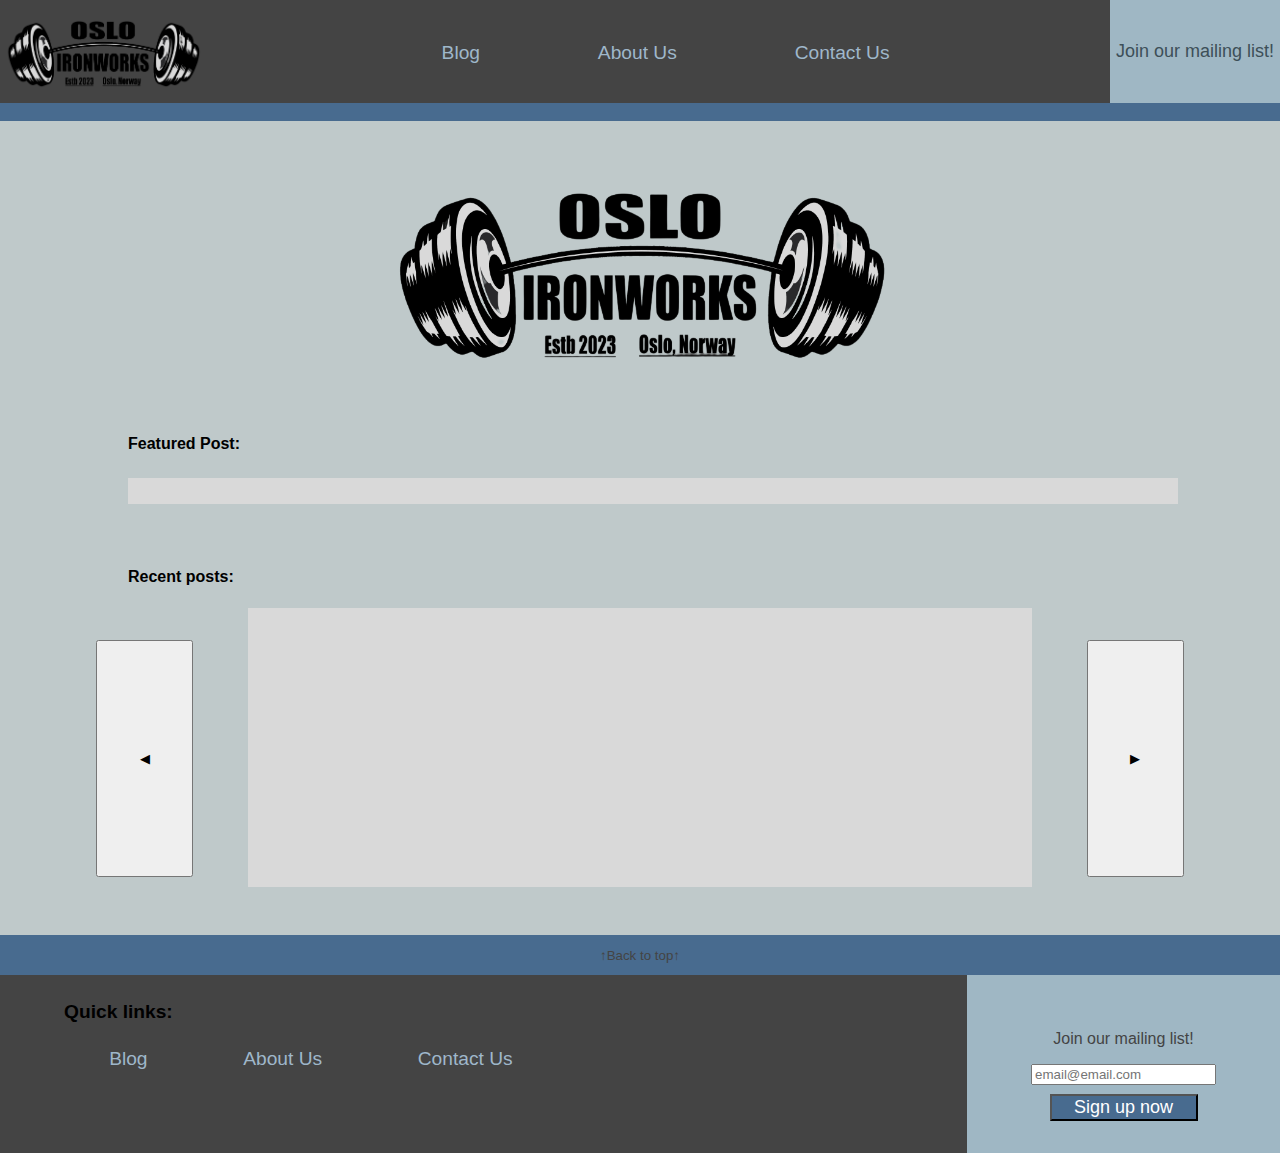
<file: index.html>
<!DOCTYPE html>
<html lang="en">
<head>
    <meta charset="UTF-8">
    <meta http-equiv="X-UA-Compatible" content="IE=edge">
    <meta name="viewport" content="width=device-width, initial-scale=1.0">
    <title>Oslo Ironworks | Home</title>
    <link href="css/styles.css" rel="stylesheet" >
    <!-- Hotjar Tracking Code for Oslo Ironworks -->
    <script>
        (function(h,o,t,j,a,r){
            h.hj=h.hj||function(){(h.hj.q=h.hj.q||[]).push(arguments)};
            h._hjSettings={hjid:3509974,hjsv:6};
            a=o.getElementsByTagName('head')[0];
            r=o.createElement('script');r.async=1;
            r.src=t+h._hjSettings.hjid+j+h._hjSettings.hjsv;
            a.appendChild(r);
        })(window,document,'https://static.hotjar.com/c/hotjar-','.js?sv=');
    </script>
</head>
<body>
    <header>
        <div class="headerflex">
            <a href="index.html"><img class="logo" src="images/OSLOIWlogo-removebg-preview.png" alt="Logo"/> </a>
            <nav class="hamnav">
                <label for="hamburger">&#9776;</label>
                <input type="checkbox" id="hamburger">
                <div class="hamitems">
                  <a href="blog.html">Blog</a>
                  <a href="about.html">About Us</a>
                  <a href="contact.html">Contact Us</a>
                </div>
              </nav>
        </div> 
    </nav>
            <button id="mail">Join our mailing list!</button>
        </div>
    </header>
    <main>
        <div class="aboutimg"><img src="images/OSLOIWlogo-removebg-preview.png" alt="Logo"/> </div>
        <h2 class="homeh2">Featured Post:</h2>
        <div id="featuredPostContainer">   
        </div>
            <h2 class="homeh2">Recent posts:</h2>
            <div id="sliderContainer">
                <button id="prevBtn">&#9664;</button>
                <div id="sliderPostsContainer"></div>
                    <button id="nextBtn">&#9654;</button>
            </div>
    </main>
    <footer>
        <button id="topBtn">↑Back to top↑</button>
        <div class="footflex">
            <div class="qlinks"> 
                <h4>Quick links:</h4> 
                <a href="blog.html">Blog</a>
                <a href="about.html">About Us</a>
                <a href="contact.html">Contact Us</a>
            </div>

            <div class="mailinglist">
                <div id="successMessage"></div>
                <p>Join our mailing list!</p>
                <input type="email" name="email" id="footerEmail" placeholder="email@email.com" />
                <p id="emailError" class="form-error"></p>
                <button id="submitBtn">Sign up now</button>
            </div>            
        </div>
    </footer>
    <script src="js/script.js"></script>  
    <script src="js/index.js"></script>
</body>
</html>
</file>
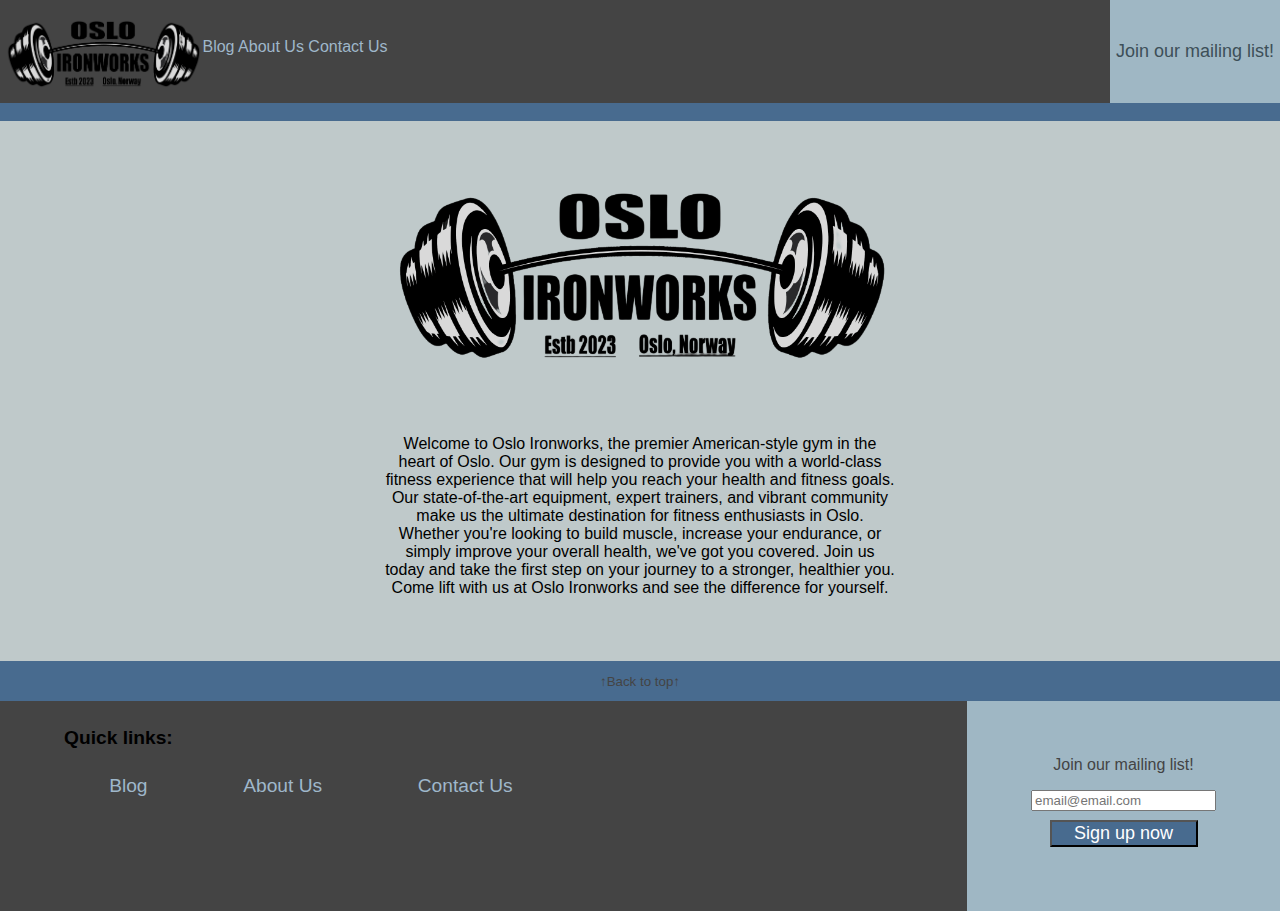
<file: about.html>
<!DOCTYPE html>
<html lang="en">
<head>
    <meta charset="UTF-8">
    <meta http-equiv="X-UA-Compatible" content="IE=edge">
    <meta name="viewport" content="width=device-width, initial-scale=1.0">
    <title>Oslo Ironworks | About</title>
    <link href="css/styles.css" rel="stylesheet" >
    <!-- Hotjar Tracking Code for Oslo Ironworks -->
    <script>
        (function(h,o,t,j,a,r){
            h.hj=h.hj||function(){(h.hj.q=h.hj.q||[]).push(arguments)};
            h._hjSettings={hjid:3509974,hjsv:6};
            a=o.getElementsByTagName('head')[0];
            r=o.createElement('script');r.async=1;
            r.src=t+h._hjSettings.hjid+j+h._hjSettings.hjsv;
            a.appendChild(r);
        })(window,document,'https://static.hotjar.com/c/hotjar-','.js?sv=');
    </script>
</head>
<body>
    <header>
        <div class="headerflex">
            <a href="index.html"><img class="logo" src="images/OSLOIWlogo-removebg-preview.png" alt="Logo"/> </a>
            <div class="headerlinks">
                <a href="blog.html">Blog</a>
                <a href="about.html">About Us</a>
                <a href="contact.html">Contact Us</a>
            </div>
            <button id="mail">Join our mailing list!</button>
        </div>
    </header>
    <main>
        <div class="aboutimg"><img src="images/OSLOIWlogo-removebg-preview.png" alt="Logo"/> </div>
        <div class="textbox">Welcome to Oslo Ironworks, the premier American-style gym in the heart of Oslo. Our gym is designed to provide you with a world-class fitness experience that will help you reach your health and fitness goals. Our state-of-the-art equipment, expert trainers, and vibrant community make us the ultimate destination for fitness enthusiasts in Oslo. Whether you're looking to build muscle, increase your endurance, or simply improve your overall health, we've got you covered. Join us today and take the first step on your journey to a stronger, healthier you. Come lift with us at Oslo Ironworks and see the difference for yourself.</div>
    </main>
    <footer>
        <button id="topBtn">↑Back to top↑</button>
        <div class="footflex">
            <div class="qlinks"> 
                <h4>Quick links:</h4> 
                <a href="blog.html">Blog</a>
                <a href="about.html">About Us</a>
                <a href="contact.html">Contact Us</a>
            </div>

            <div class="mailinglist">
                <div id="successMessage"></div>
                <p>Join our mailing list!</p>
                <input type="email" name="email" id="footerEmail" placeholder="email@email.com" />
                <p id="emailError" class="form-error"></p>
                <button id="submitBtn">Sign up now</button>
            </div>            
        </div>
    </footer>
    <script src="js/script.js"></script>  
</body>
</html>
</file>
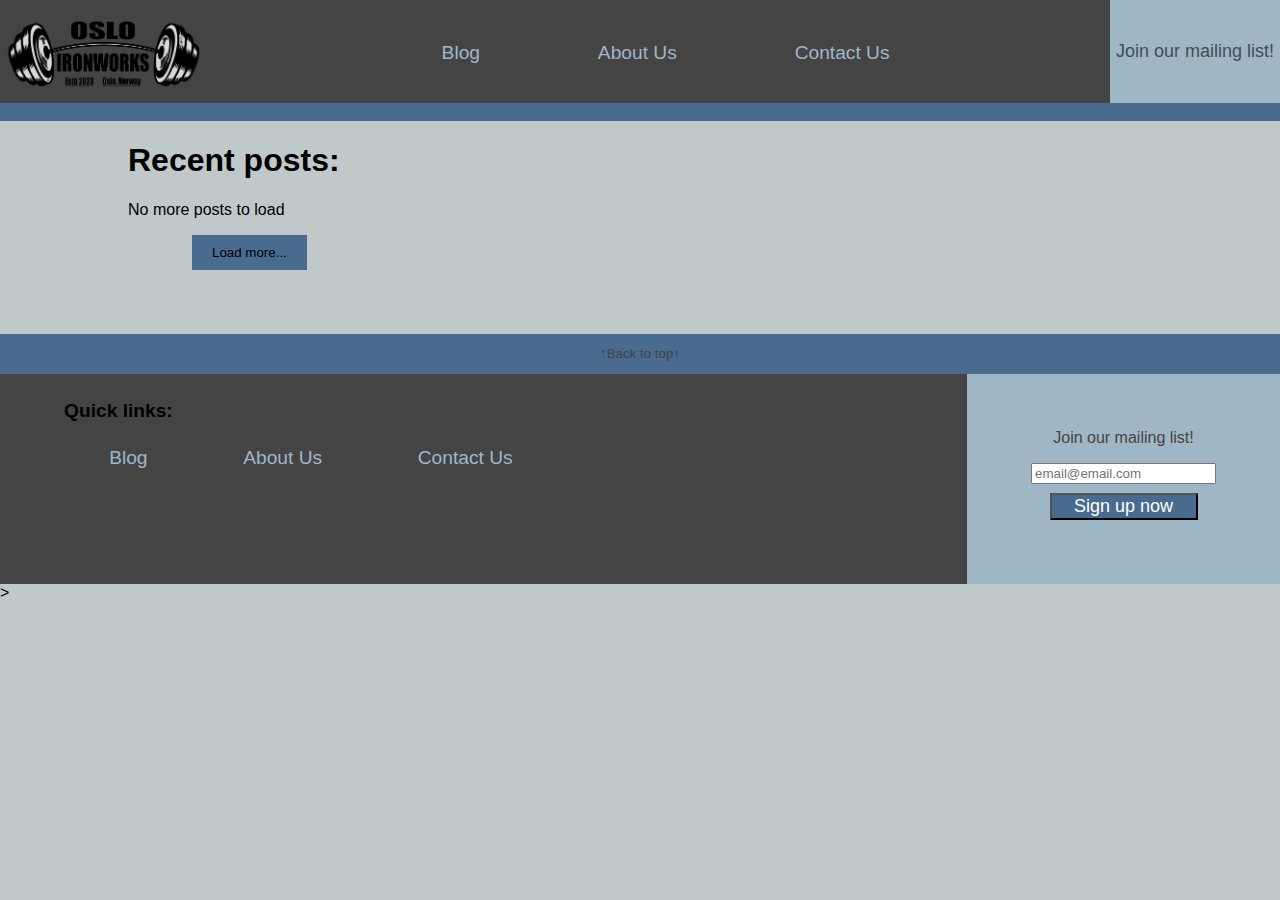
<file: blog.html>
<!DOCTYPE html>
<html lang="en">
<head>
    <meta charset="UTF-8">
    <meta http-equiv="X-UA-Compatible" content="IE=edge">
    <meta name="viewport" content="width=device-width, initial-scale=1.0">
    <title>Oslo Ironworks | Blog</title>
    <link href="css/styles.css" rel="stylesheet" >
        <!-- Hotjar Tracking Code for Oslo Ironworks -->
        <script>
            (function(h,o,t,j,a,r){
                h.hj=h.hj||function(){(h.hj.q=h.hj.q||[]).push(arguments)};
                h._hjSettings={hjid:3509974,hjsv:6};
                a=o.getElementsByTagName('head')[0];
                r=o.createElement('script');r.async=1;
                r.src=t+h._hjSettings.hjid+j+h._hjSettings.hjsv;
                a.appendChild(r);
            })(window,document,'https://static.hotjar.com/c/hotjar-','.js?sv=');
        </script>
</head>
<body>
    <header>
        <div class="headerflex">
            <a href="index.html"><img class="logo" src="images/OSLOIWlogo-removebg-preview.png" alt="Logo"/> </a>
            <nav class="hamnav">
                <label for="hamburger">&#9776;</label>
                <input type="checkbox" id="hamburger">
                <div class="hamitems">
                  <a href="blog.html">Blog</a>
                  <a href="about.html">About Us</a>
                  <a href="contact.html">Contact Us</a>
                </div>
              </nav>
        </div> 
    </nav>
            <button id="mail">Join our mailing list!</button>
        </div>
    </header>
    <main>
        <h1>Recent posts:</h1>
        <div id="postsContainer"></div>
        <div id="loadingText"></div>
        <p id="message"></p>
        <button id="loadMoreBtn">Load more...</button>
    </main>
    <footer>
        <button id="topBtn">↑Back to top↑</button>
        <div class="footflex">
            <div class="qlinks"> 
                <h4>Quick links:</h4> 
                <a href="blog.html">Blog</a>
                <a href="about.html">About Us</a>
                <a href="contact.html">Contact Us</a>
            </div>

            <div class="mailinglist">
                <div id="successMessage"></div>
                <p>Join our mailing list!</p>
                <input type="email" name="email" id="footerEmail" placeholder="email@email.com" />
                <p id="emailError" class="form-error"></p>
                <button id="submitBtn">Sign up now</button>
            </div>            
        </div>
    </footer>>
    <script src="js/script.js"></script>
    <script src="js/blog.js"></script>
</body>
</html>
</file>
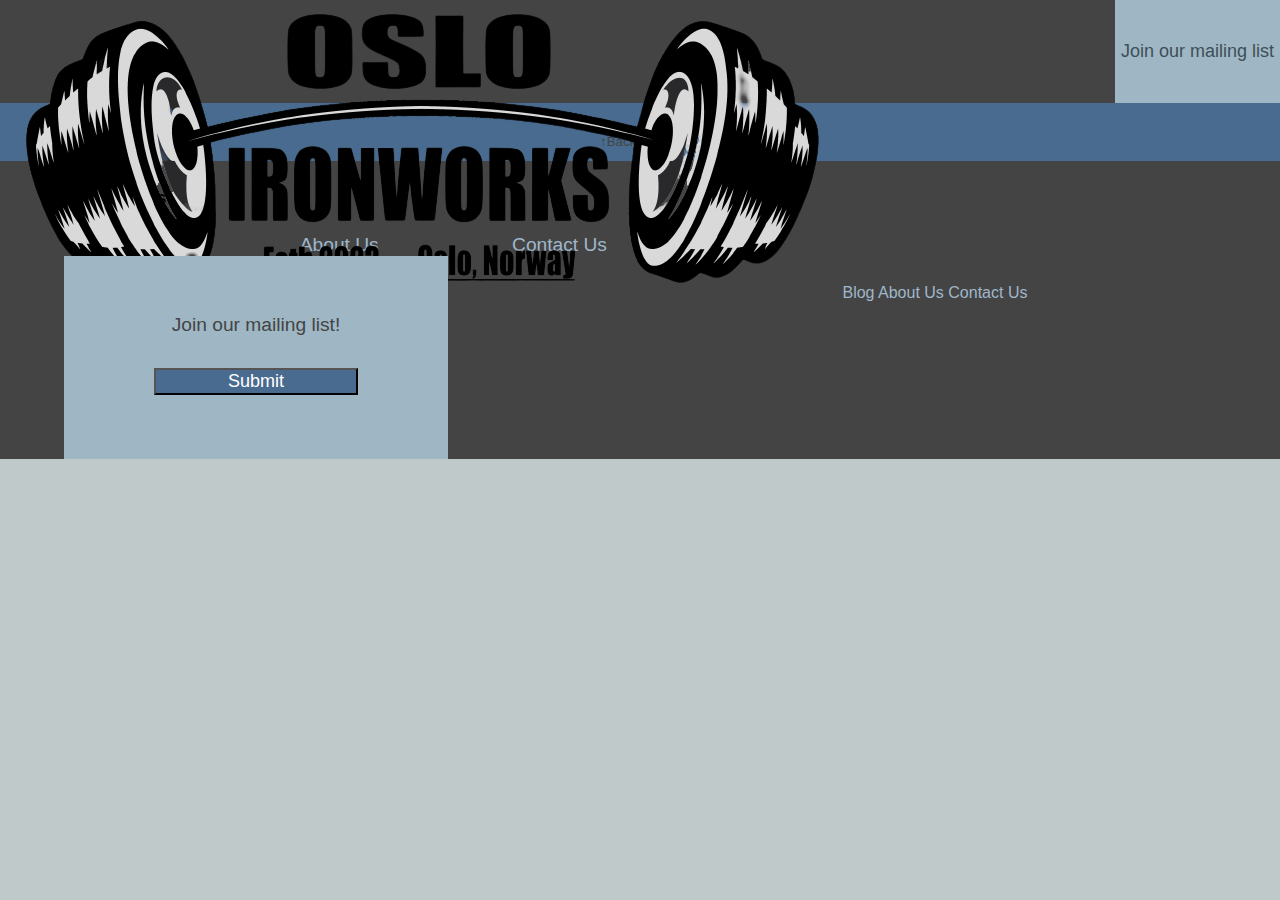
<file: blogspecific.html>
<!DOCTYPE html>
<html lang="en">
<head>
    <meta charset="UTF-8">
    <meta http-equiv="X-UA-Compatible" content="IE=edge">
    <meta name="viewport" content="width=device-width, initial-scale=1.0">
    <title>Oslo Ironworks | Blog</title>
    <link href="css/styles.css" rel="stylesheet" >

</head>
<body>
    <header>
        <a href="index.html"><img src="images/OSLOIWlogo-removebg-preview.png" alt="Logo"/> </a>
        <a href="blog.html">Blog</a>
        <a href="about.html">About Us</a>
        <a href="contact.html">Contact Us</a>
        <button id="mail">Join our mailing list</button>
    </header>
    <main></main>
    <footer>
        <button id="topBtn">↑Back to top↑</button>
        <div class="qlinks">
            <h4>Quick links:</h4>
            <a href="blog.html">Blog</a>
            <a href="about.html">About Us</a>
            <a href="contact.html">Contact Us</a>
            <div class="mailinglist">
                <p>Join our mailing list!</p>
                <label>
                    Email:
                    <input name="email" id="email" />
                </label>
            <button>Submit</button>
        </div>
    </footer>
</body>
</html>
</file>
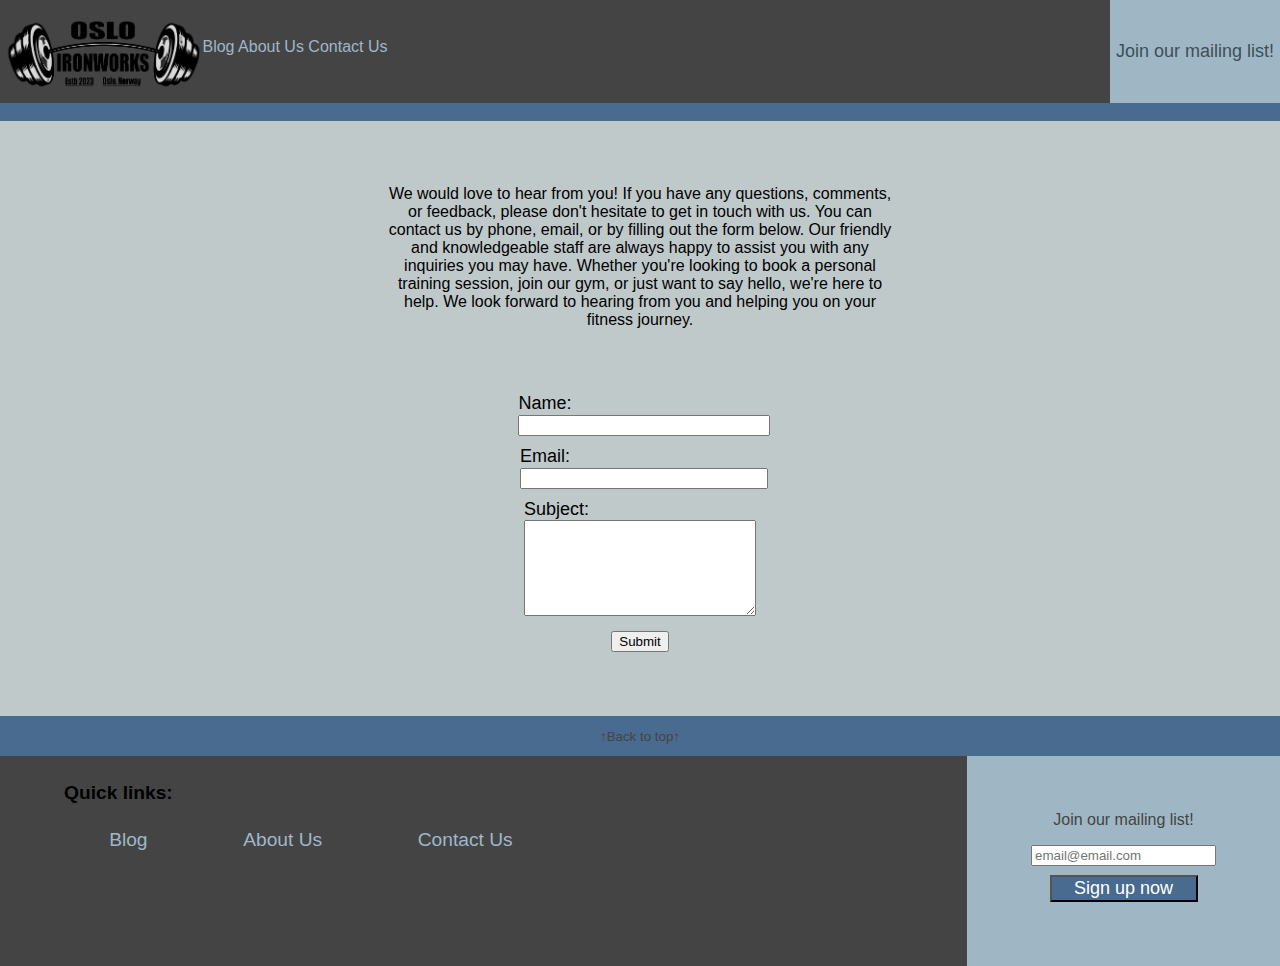
<file: contact.html>
<!DOCTYPE html>
<html lang="en">
<head>
    <meta charset="UTF-8">
    <meta http-equiv="X-UA-Compatible" content="IE=edge">
    <meta name="viewport" content="width=device-width, initial-scale=1.0">
    <title>Oslo Ironworks | Contact</title>
    <link href="css/styles.css" rel="stylesheet" >
        <!-- Hotjar Tracking Code for Oslo Ironworks -->
        <script>
            (function(h,o,t,j,a,r){
                h.hj=h.hj||function(){(h.hj.q=h.hj.q||[]).push(arguments)};
                h._hjSettings={hjid:3509974,hjsv:6};
                a=o.getElementsByTagName('head')[0];
                r=o.createElement('script');r.async=1;
                r.src=t+h._hjSettings.hjid+j+h._hjSettings.hjsv;
                a.appendChild(r);
            })(window,document,'https://static.hotjar.com/c/hotjar-','.js?sv=');
        </script>

</head>
<body>
    <header>
        <div class="headerflex">
            <a href="index.html"><img class="logo" src="images/OSLOIWlogo-removebg-preview.png" alt="Logo"/> </a>
            <div class="headerlinks">
                <a href="blog.html">Blog</a>
                <a href="about.html">About Us</a>
                <a href="contact.html">Contact Us</a>
            </div>
            <button id="mail">Join our mailing list!</button>
        </div>
    </header>
    <main>
        <div class="textbox">
            We would love to hear from you! If you have any questions, comments, or feedback, please don't hesitate to get in touch with us. You can contact us by phone, email, or by filling out the form below. Our friendly and knowledgeable staff are always happy to assist you with any inquiries you may have. Whether you're looking to book a personal training session, join our gym, or just want to say hello, we're here to help. We look forward to hearing from you and helping you on your fitness journey.
        </div>
        <form id="contactForm">
            <div id="contactSuccessMessage">We have received your message!</div>
            <div>
                <label>
                    Name:
                    <input name="firstName" id="firstName" />
                </label>
                <div class="form-error" id="firstNameError">Please enter your name</div>
            </div>
            <div>
                <label>
                    Email:
                    <input name="email" id="email" />
                </label>
                <div class="form-error" id="contactEmailError">Please enter a valid email address</div>            </div>
            <div class="subject">
                <label>
                    Subject:
                    <textarea name="subject" id="subject"></textarea>
                </label>
                <div class="form-error" id="subjectError">Subject must contain at least 10 characters</div>
            </div>
            

            <button>Submit</button>
        </form>
    </main>
    <footer>
        <button id="topBtn">↑Back to top↑</button>
        <div class="footflex">
            <div class="qlinks"> 
                <h4>Quick links:</h4> 
                <a href="blog.html">Blog</a>
                <a href="about.html">About Us</a>
                <a href="contact.html">Contact Us</a>
            </div>

            <div class="mailinglist">
                <div id="successMessage"></div>
                <p>Join our mailing list!</p>
                <input type="email" name="email" id="footerEmail" placeholder="email@email.com" />
                <p id="emailError" class="form-error"></p>
                <button id="submitBtn">Sign up now</button>
            </div>            
        </div>
    </footer>
    <script src="js/script.js"></script>
    <script src="js/contact.js"></script>
    
</body>
</html>
</file>
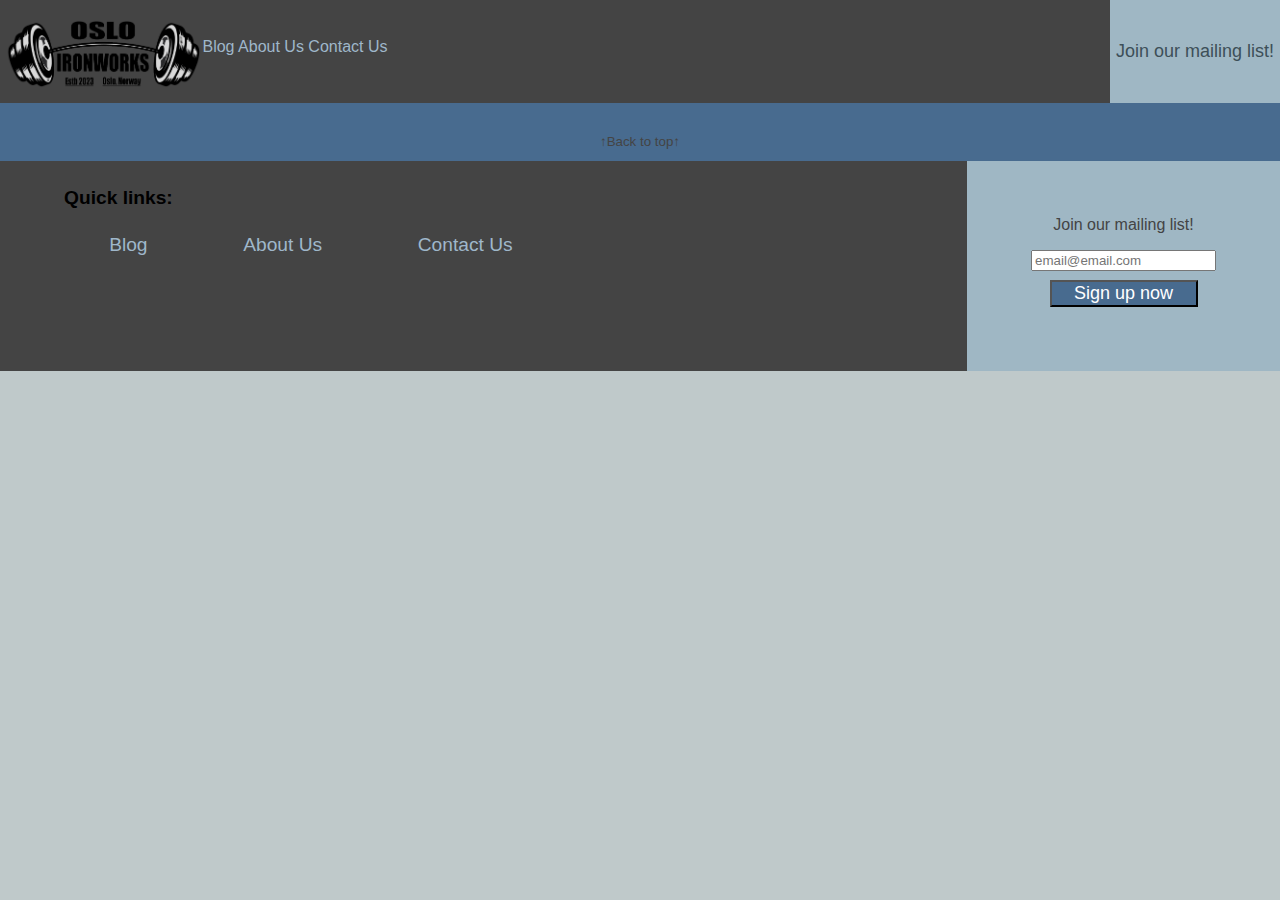
<file: post.html>
<!DOCTYPE html>
<html lang="en">
<head>
    <meta charset="UTF-8">
    <meta http-equiv="X-UA-Compatible" content="IE=edge">
    <meta name="viewport" content="width=device-width, initial-scale=1.0">
    <title>Oslo Ironworks | Blog</title>
    <link href="css/styles.css" rel="stylesheet" >
        <!-- Hotjar Tracking Code for Oslo Ironworks -->
        <script>
            (function(h,o,t,j,a,r){
                h.hj=h.hj||function(){(h.hj.q=h.hj.q||[]).push(arguments)};
                h._hjSettings={hjid:3509974,hjsv:6};
                a=o.getElementsByTagName('head')[0];
                r=o.createElement('script');r.async=1;
                r.src=t+h._hjSettings.hjid+j+h._hjSettings.hjsv;
                a.appendChild(r);
            })(window,document,'https://static.hotjar.com/c/hotjar-','.js?sv=');
        </script>

</head>
<body>
    <header>
        <div class="headerflex">
            <a href="index.html"><img class="logo" src="images/OSLOIWlogo-removebg-preview.png" alt="Logo"/> </a>
            <div class="headerlinks">
                <a href="blog.html">Blog</a>
                <a href="about.html">About Us</a>
                <a href="contact.html">Contact Us</a>
            </div>
            <button id="mail">Join our mailing list!</button>
        </div>
    </header>
    <main>
        <div id="postDetail"></div>
    </main>
    

    <footer>
        <button id="topBtn">↑Back to top↑</button>
        <div class="footflex">
            <div class="qlinks"> 
                <h4>Quick links:</h4> 
                <a href="blog.html">Blog</a>
                <a href="about.html">About Us</a>
                <a href="contact.html">Contact Us</a>
            </div>

            <div class="mailinglist">
                <div id="successMessage"></div>
                <p>Join our mailing list!</p>
                <input type="email" name="email" id="footerEmail" placeholder="email@email.com" />
                <p id="emailError" class="form-error"></p>
                <button id="submitBtn">Sign up now</button>
            </div>            
        </div>
    </footer>
    </footer>
    <script src="js/script.js"></script>
    <script src="js/post.js"></script>
</body>
</html>
</file>
<file: css/styles.css>
body {
  font-family: Impact, Haettenschweiler, 'Arial Narrow Bold', sans-serif;
  margin: 0%;
  background-color: #bfc9ca;
}


a {
    text-decoration: none;
    color: #9fb7ca;
}


#postsContainer img {
  width: 70%;
  height: 40vh;
  object-fit: cover;
}

#postsContainer {
  width: 80%;
  text-align: center;
  margin-left: 10%
}

h2 {
  margin-block: 5%;
  font-size: large;
}

h1 {
  margin-left: 10% ;
}

/*Header*/
header {
  width: 100%;
  background-color: #444444;
  border-bottom: 2vh solid #486B8f;
  position: relative;
  padding-bottom: 1%;
  height: 10vh;
}

.headerflex {
  display: flex;
  width: 100%;
  align-items: center;
}

.logo {
    position: relative;
    width: relative;
    height: 8vh;
    margin-top: 2vh;
    margin-left: 1%;
}

header button {
  position: absolute;
  top: 0%;
  right: 0%;
  height: 100%;
  background-color: #9fb7c4;
  color: #3d4f58;
  font-family: Impact, Haettenschweiler, 'Arial Narrow Bold', sans-serif;
  border: none;
  font-size: large;
  margin: 0;
  
}

.hamnav label {
  position: absolute;
  top: 0;
  right: 0;
  color: #3d4f58;
  background-color: #9fb7c4;
  font-style: normal;
  font-size: xx-large;
  padding: 5%;
  width: 30%; 
  height: 47%;
  display: flex;
  justify-content: center;
  align-items: center;
  }

#hamburger {
  display: none;
}

.hamitems {
  display: none;
}

.hamnav input:checked ~ .hamitems {
  display: flex;
  flex-direction: column;
  text-align: center;
  width: 60%;
  position: absolute;
  margin-top: 10%;
  object-fit: contain;
}

.hamnav input:checked ~ .hamitems a {
  margin: 0%;
  text-decoration: none;
  font-size: 1.2em;
  background-color: #9fb7c4;
  padding: 12px;
  border: 3px solid;
  border-color: #555555;
  color: #3d4f58;
}
/*Footer*/
footer {
  width: 100%;
  background-color: #444444;
  
}

#topBtn {
  width: 100%;
  background-color: #486b8f;
  color: #444444;
  border: none;
  font-family: Impact, Haettenschweiler, 'Arial Narrow Bold', sans-serif;
  padding: 1%;
}

.footflex {
  display: flex;
}

.mailinglist {
  position: relative;
  bottom: 0px;
  right: 0px;
  background-color: #9fb7c4;
  color: #444444;
  width: 20%;
  padding: 5%;
  text-align: center;
  padding-top: 3%;
}

.mailinglist button {
  width: 80%;
  margin-top: 5%;
  background-color: #486B8f;
  color: white;
  font-family: Impact, Haettenschweiler, 'Arial Narrow Bold', sans-serif;
  font-size: large;
}

.mailinglist label {
  display: none;
}

.qlinks { 
  width: 100%;
  justify-content: space-evenly;
  margin-left: 5%;
  font-size: larger;
}

.qlinks a {
  margin-inline: 5%;
}

.qlinks h1 {
  color: #9fb7ca;
  font-size: x-large;
  margin-left: 0;
}

/*Blog*/
#postsContainer div, #featuredPostContainer, #sliderPostsContainer {
  background-color: #d9d9d9;
  padding: 1%;
  margin: 5%;
}

#loadMoreBtn {
  margin-left: 15%;
  margin-bottom: 5%;
  background-color: #486B8f;
  border: none;
  padding: 10px 20px;
}





/*Contact*/

#contactForm {
    display: flex;
    flex-direction: column;
    align-items: center;
    position: relative;
    grid-gap: 10px;
    height: 100%;
    font-size: large;
    width: 30%;
    margin-left: 35%;
    margin-bottom: 5%;
  }
  
  #contactForm input {
    width: 100%;
  }
  
  #contactForm textarea {
    height: 10vh;
    width: 90%;
    
  }
  
  .subject {
    margin-left: 5%;
  }
  
  /*Contact Active*/
  
  .form-error, #contactEmailError {
    display: none;
    color: red;
    font-size: x-small;
    margin-top: 2px;
  }
  

  
  #successMessage, #contactSuccessMessage {
    display: none;
    color: green;
    font-size: small;
  }
  

  /*Home*/
  .homeh2 {
    margin-left: 10%;
    margin-bottom: 0%;
    font-size: medium;
  }

  #featuredPostContainer {
    width: 80%;
    margin-left: 10%;
    text-align: center;
    margin-block: 2%;
  }

  #featuredPostContainer img {
    height: 75vh;
    width: 90%;
    object-fit: cover;
  }

  #sliderPostsContainer {
    display: flex;
    width: 80%;
    margin-block: 2%;
    padding-top: 2%;
  }

  #sliderPostsContainer div {
    border-inline: solid 0.5px;
    width: 100%;
    }
  
  #sliderContainer {
    display: flex;
    width: 85%;
    margin-left: 7.5%;
    font-size: xx-small;
    margin-bottom: 2%;
    
  }

  #sliderContainer button {
    height: 100%;
    width: 10%;
    padding-block: 10%;
    margin-top: 5%;
  }

  #sliderPostsContainer img {
    width: 80%;
    height: 20vh;
    object-fit: cover;
    margin-left: 10%;
  }

  #sliderPostsContainer h2, #sliderPostsContainer p {
    width: 80%;
    text-align: center;
    margin-left: 10%;
  }

  /*About*/
  .textbox {
    text-align: center;
    width: 40%;
    margin-block: 5%;
    margin-inline: 30%;
    
  }

  .aboutimg img{
    width: 40%;
    height: relative;
    justify-content: center;
    margin-left: 30%;
    margin-top: 5%;
  }

  /*Blog*/

#loadingText, #message {
  margin-left: 10%;
}

/*Post*/

.post-specific img {
  width: 80%;
  height: 45vh;
  object-fit: cover;
  margin-inline: 10%;
  margin-top: 5%;
}

.post-specific {
  background-color: #d9d9d9;
  width: 80%;
  margin: 10%;
  text-align: center;
  padding-bottom: 10%;
}

.post-specific p {
  width: 80%;
  margin-left: 10%;
}

/*Media Queries*/






@media screen and (max-width: 820px) {

  #mail {
    display: none;
  }

  #sliderContainer p {
    display: none;
  }

  #sliderContainer button {
    height: 40vh;
    margin-top: 2%;
  }

  footer h4 {
    margin-bottom: 5%;
  }

  .qlinks {
    display: flex;
    flex-direction: column;
  }

 .footflex {
  flex-direction: column;
  gap: 15px;
 }

 .mailinglist {
  width: 100%;
  padding: 0%;
  padding-bottom: 5%;
  display: flex;
  flex-direction: column;
  padding-bottom: 10%;
}

 .mailinglist button {
  width: 80%;
  margin-left: 10%;
  padding-block: 3%;
 }

 .mailinglist input {
  width: 80%;
  margin-left: 10%
 }

 .textbox {
  width: 80%;
  margin-left: 10%;
 }

 #contactForm {
  width: 80%;
  margin-left: 10%;
 }

 #featuredPostContainer img{
  height: 50%;
 }
 
}

/*Hamburger*/
@media screen and (min-width: 820px) {
  .hamnav label {
    display: none;
  }

  .hamitems {
    display: flex;
    width: 70%;
    justify-content: space-between;
  }

  nav  {
    position: absolute;
    margin-top: 1%;
    text-align: center;
    margin-left: 27%;
    width: 50%;
    justify-content: space-evenly;
    align-items: center;
    display: flex;
    font-size: larger;
  }
}
</file>
